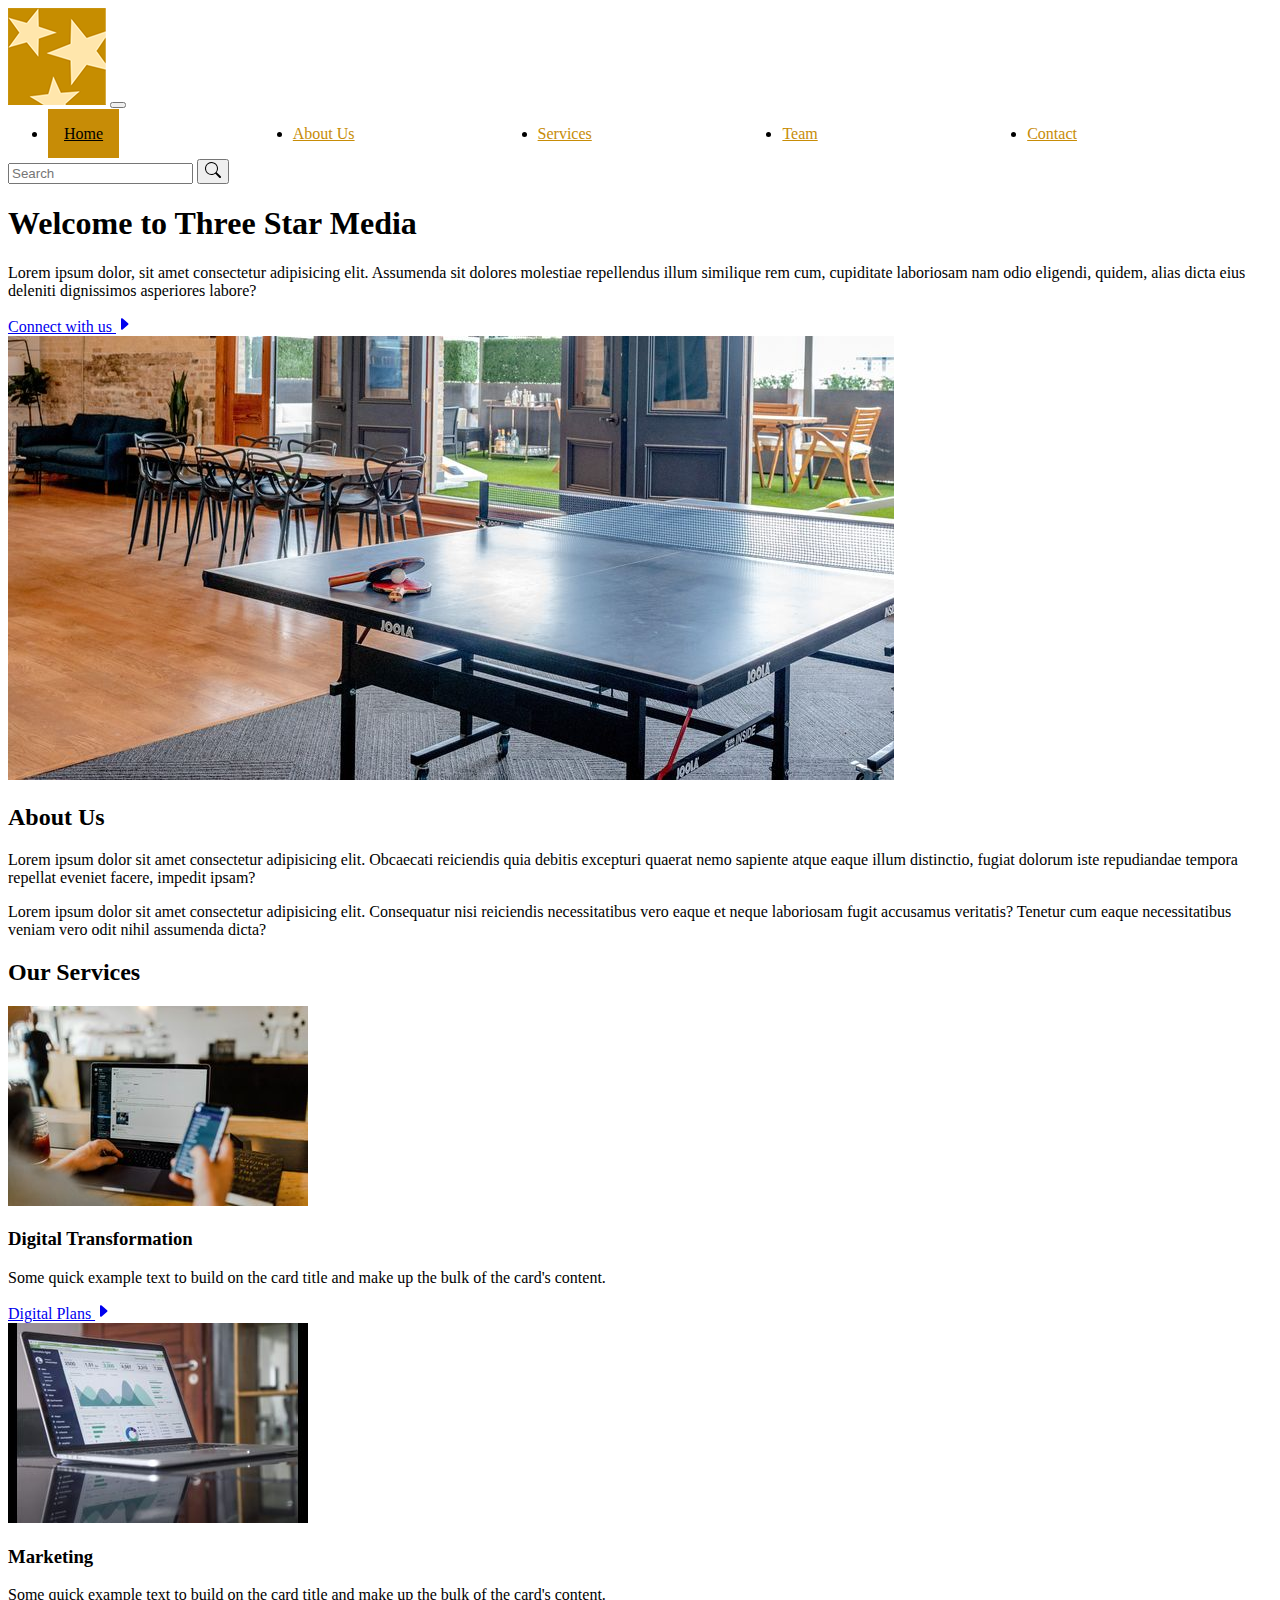
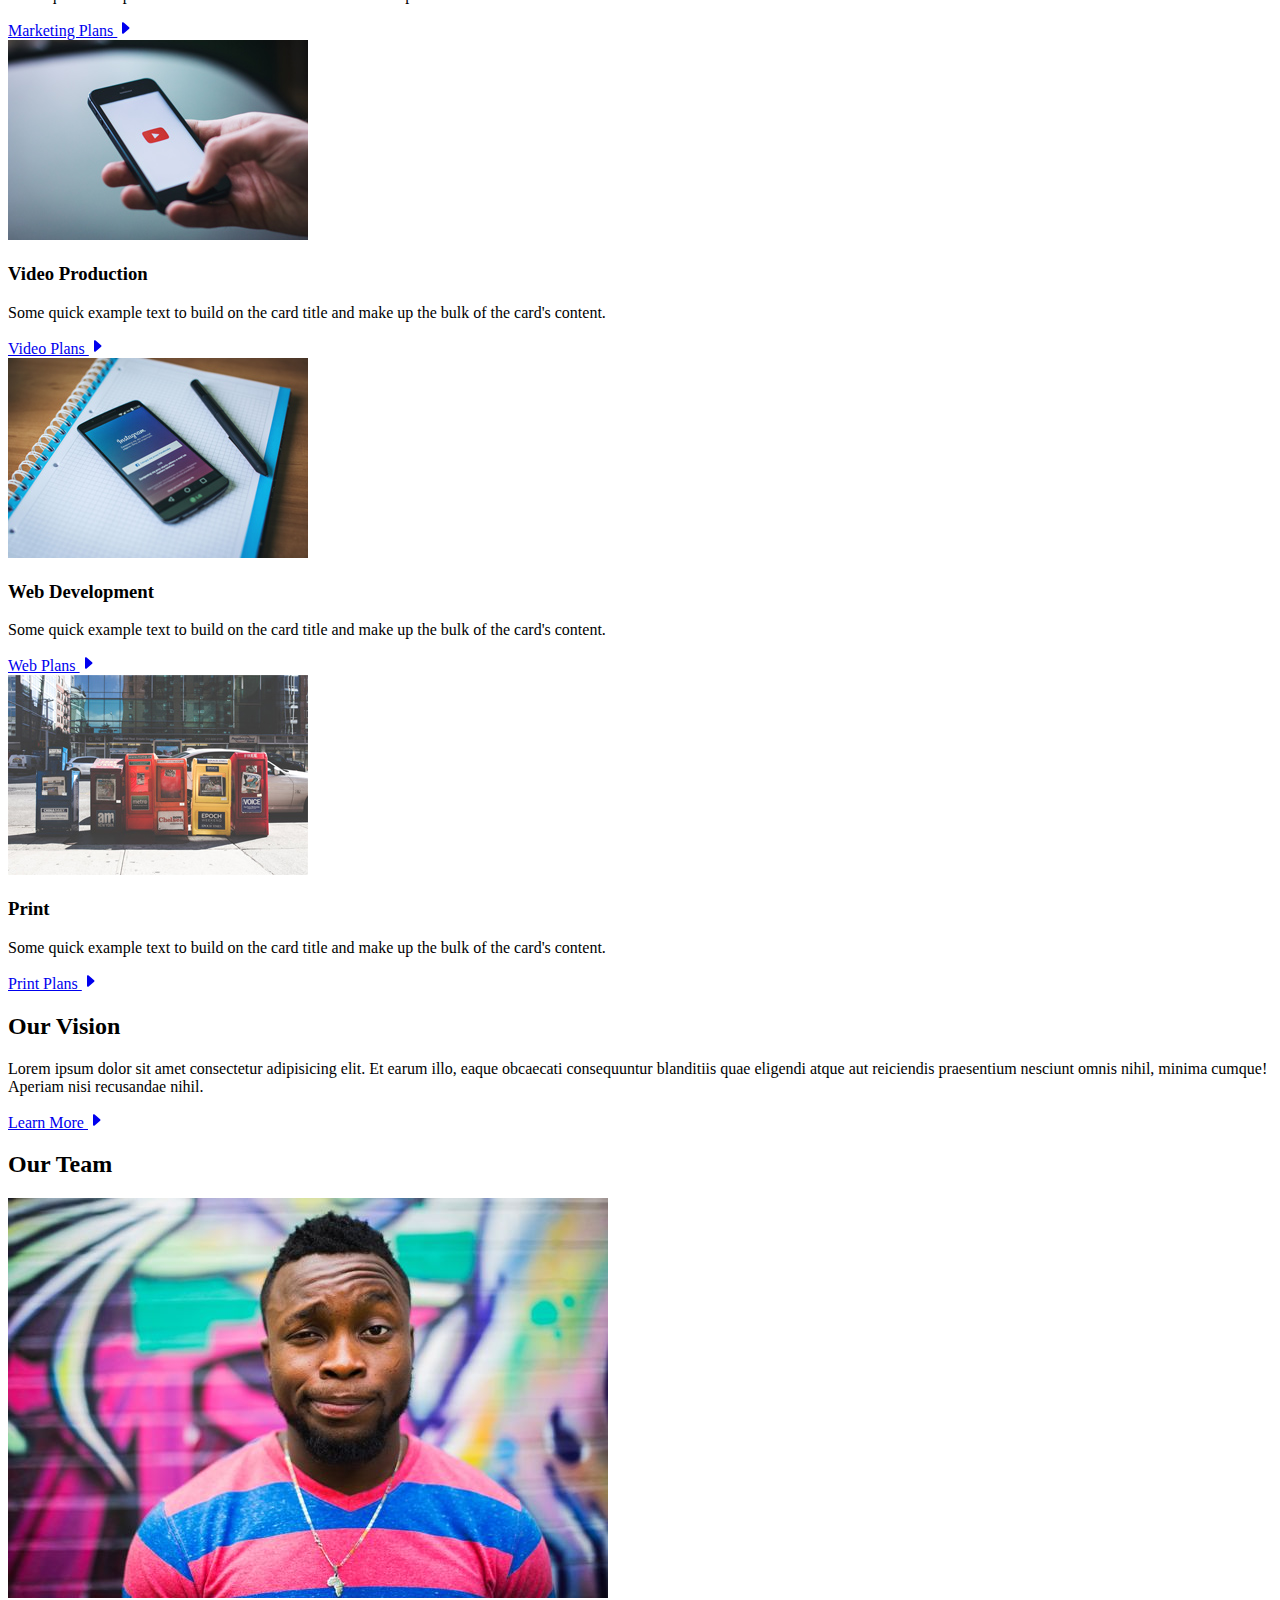
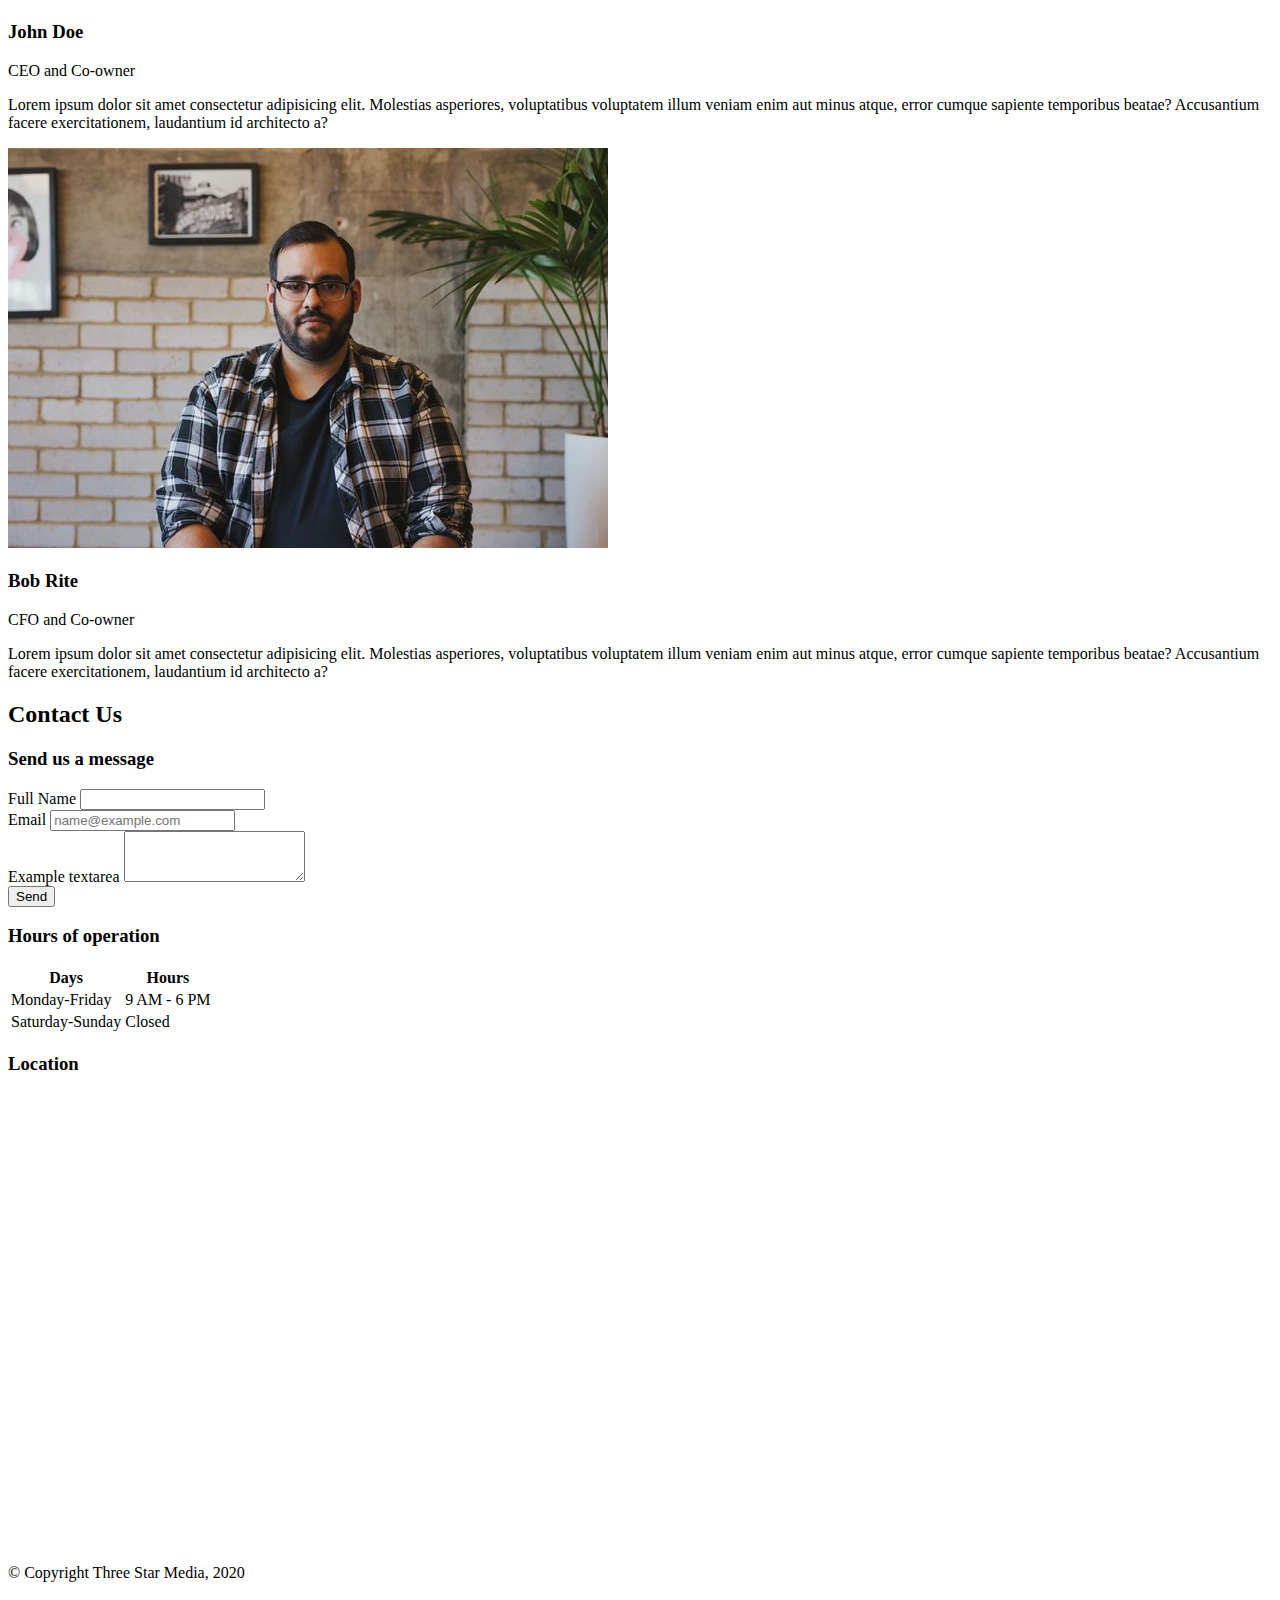
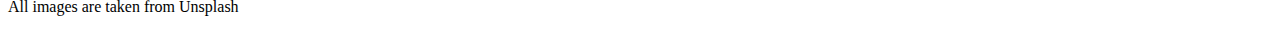
<file: threestarmedia.html>
<!doctype html>
<html lang="en">

<head>
  <meta charset="utf-8">
  <meta name="viewport" content="width=device-width, initial-scale=1">
  <title>Three Star Media</title>
  <link href="https://cdn.jsdelivr.net/npm/bootstrap@5.2.0-beta1/dist/css/bootstrap.min.css" rel="stylesheet" integrity="sha384-0evHe/X+R7YkIZDRvuzKMRqM+OrBnVFBL6DOitfPri4tjfHxaWutUpFmBp4vmVor" crossorigin="anonymous">
  <link rel="stylesheet" href="css/main.css">
</head>

<body>
  <header>
    <nav class="navbar navbar-expand-md bg-dark navbar-dark">
      <div class="container-xl">
        <a class="navbar-brand" href="#"><img src="images/logo.png" alt="Three Star Media Logo"></a>
        <button class="navbar-toggler" type="button" data-bs-toggle="collapse" data-bs-target="#navbarSupportedContent" aria-controls="navbarSupportedContent" aria-expanded="false" aria-label="Toggle navigation">
          <span class="navbar-toggler-icon"></span>
        </button>
        <div class="collapse navbar-collapse" id="navbarSupportedContent">
          <ul class="navbar-nav me-auto mb-2 mb-lg-0">
            <li class="nav-item">
              <a class="nav-link active" aria-current="page" href="#">Home</a>
            </li>
            <li class="nav-item">
              <a class="nav-link" href="#">About Us</a>
            </li>
            <li class="nav-item">
              <a class="nav-link" href="#">Services</a>
            </li>
            <li class="nav-item">
              <a class="nav-link" href="#">Team</a>
            </li>
            <li class="nav-item">
              <a class="nav-link" href="#">Contact</a>
            </li>
          </ul>
          <form class="d-flex" role="search">
            <input class="form-control rounded-0" type="search" placeholder="Search" aria-label="Search">
            <button class="btn btn-outline-primary rounded-0" type="submit"><svg xmlns="http://www.w3.org/2000/svg" width="16" height="16" fill="currentColor" class="bi bi-search" viewBox="0 0 16 16">
                <path d="M11.742 10.344a6.5 6.5 0 1 0-1.397 1.398h-.001c.03.04.062.078.098.115l3.85 3.85a1 1 0 0 0 1.415-1.414l-3.85-3.85a1.007 1.007 0 0 0-.115-.1zM12 6.5a5.5 5.5 0 1 1-11 0 5.5 5.5 0 0 1 11 0z" />
              </svg></button>
          </form>
        </div>
      </div>
    </nav>
  </header>
  <main>
    <!-- **** Banner Section **** -->
    <section class="banner py-5">
      <div class="container-xl banner-info bg-dark bg-opacity-75 text-light pt-4 pb-2">
        <h1 class="display-1 fw-bold">Welcome to Three Star Media</h1>
        <p>Lorem ipsum dolor, sit amet consectetur adipisicing elit. Assumenda sit dolores molestiae repellendus illum similique rem cum, cupiditate laboriosam nam odio eligendi, quidem, alias dicta eius deleniti dignissimos asperiores labore?</p>
        <a href="#" class="btn btn-primary rounded-0 p-4">Connect with us <svg xmlns="http://www.w3.org/2000/svg" width="16" height="16" fill="currentColor" class="bi bi-caret-right-fill" viewBox="0 0 16 16">
            <path d="m12.14 8.753-5.482 4.796c-.646.566-1.658.106-1.658-.753V3.204a1 1 0 0 1 1.659-.753l5.48 4.796a1 1 0 0 1 0 1.506z" />
          </svg></a>
      </div>
    </section>
    <!-- **** About Section **** -->
    <section class="bg-secondary">
      <div class="container-xl py-3">
        <div class="row">
          <div class="col-sm">
            <img src="images/about-us.jpg" alt="image of office ping-pong tables" class="img-fluid">
          </div>
          <div class="col-sm">
            <h2 class="display-5 fw-bold">About Us</h2>
            <p>Lorem ipsum dolor sit amet consectetur adipisicing elit. Obcaecati reiciendis quia debitis excepturi quaerat nemo sapiente atque eaque illum distinctio, fugiat dolorum iste repudiandae tempora repellat eveniet facere, impedit ipsam?</p>
            <p>Lorem ipsum dolor sit amet consectetur adipisicing elit. Consequatur nisi reiciendis necessitatibus vero eaque et neque laboriosam fugit accusamus veritatis? Tenetur cum eaque necessitatibus veniam vero odit nihil assumenda dicta?</p>
          </div>
        </div><!-- closes row -->
      </div><!-- closes container -->
    </section>
    <!-- **** Services Section **** -->
    <section class="container-xl py-4">
      <h2 class="display-5 fw-bold">Our Services</h2>
      <div class="row gy-4">
        <div class="col-md-6">
          <div class="card border-0 rounded-0">
            <img src="images/digital.jpg" class="card-img-top rounded-0" alt="User on a laptop and mobile device">
            <div class="card-body bg-secondary">
              <h3 class="card-title">Digital Transformation</h3>
              <p class="card-text">Some quick example text to build on the card title and make up the bulk of the card's content.</p>
              <a href="#" class="btn btn-dark rounded-0 p-3 d-block fs-5">Digital Plans <svg xmlns="http://www.w3.org/2000/svg" width="16" height="16" fill="currentColor" class="bi bi-caret-right-fill" viewBox="0 0 16 16">
                  <path d="m12.14 8.753-5.482 4.796c-.646.566-1.658.106-1.658-.753V3.204a1 1 0 0 1 1.659-.753l5.48 4.796a1 1 0 0 1 0 1.506z" />
                </svg></a>
            </div><!-- closes card body -->
          </div><!-- closes card -->
        </div><!-- closes col -->
        <div class="col-md-6">
          <div class="card border-0 rounded-0">
            <img src="images/marketing.jpg" class="card-img-top rounded-0" alt="image of a laptop">
            <div class="card-body bg-secondary">
              <h3 class="card-title">Marketing</h3>
              <p class="card-text">Some quick example text to build on the card title and make up the bulk of the card's content.</p>
              <a href="#" class="btn btn-dark rounded-0 p-3 d-block fs-5">Marketing Plans <svg xmlns="http://www.w3.org/2000/svg" width="16" height="16" fill="currentColor" class="bi bi-caret-right-fill" viewBox="0 0 16 16">
                  <path d="m12.14 8.753-5.482 4.796c-.646.566-1.658.106-1.658-.753V3.204a1 1 0 0 1 1.659-.753l5.48 4.796a1 1 0 0 1 0 1.506z" />
                </svg></a>
            </div><!-- closes card body -->
          </div><!-- closes card -->
        </div><!-- closes col -->
        <div class="col-md-4">
          <div class="card border-0 rounded-0">
            <img src="images/video.jpg" class="card-img-top rounded-0" alt="User on a mobile device">
            <div class="card-body bg-secondary">
              <h3 class="card-title">Video Production</h3>
              <p class="card-text">Some quick example text to build on the card title and make up the bulk of the card's content.</p>
              <a href="#" class="btn btn-dark rounded-0 p-3 d-block fs-5">Video Plans <svg xmlns="http://www.w3.org/2000/svg" width="16" height="16" fill="currentColor" class="bi bi-caret-right-fill" viewBox="0 0 16 16">
                  <path d="m12.14 8.753-5.482 4.796c-.646.566-1.658.106-1.658-.753V3.204a1 1 0 0 1 1.659-.753l5.48 4.796a1 1 0 0 1 0 1.506z" />
                </svg></a>
            </div><!-- closes card body -->
          </div><!-- closes card -->
        </div><!-- closes col -->
        <div class="col-md-4">
          <div class="card border-0 rounded-0">
            <img src="images/web.jpg" class="card-img-top rounded-0" alt="mobile device and a pen on a notebook">
            <div class="card-body bg-secondary">
              <h3 class="card-title">Web Development</h3>
              <p class="card-text">Some quick example text to build on the card title and make up the bulk of the card's content.</p>
              <a href="#" class="btn btn-dark rounded-0 p-3 d-block fs-5">Web Plans <svg xmlns="http://www.w3.org/2000/svg" width="16" height="16" fill="currentColor" class="bi bi-caret-right-fill" viewBox="0 0 16 16">
                  <path d="m12.14 8.753-5.482 4.796c-.646.566-1.658.106-1.658-.753V3.204a1 1 0 0 1 1.659-.753l5.48 4.796a1 1 0 0 1 0 1.506z" />
                </svg></a>
            </div><!-- closes card body -->
          </div><!-- closes card -->
        </div><!-- closes col -->
        <div class="col-md-4">
          <div class="card border-0 rounded-0">
            <img src="images/print.jpg" class="card-img-top rounded-0" alt="OImage of mailboxes">
            <div class="card-body bg-secondary">
              <h3 class="card-title">Print</h3>
              <p class="card-text">Some quick example text to build on the card title and make up the bulk of the card's content.</p>
              <a href="#" class="btn btn-dark rounded-0 p-3 d-block fs-5">Print Plans <svg xmlns="http://www.w3.org/2000/svg" width="16" height="16" fill="currentColor" class="bi bi-caret-right-fill" viewBox="0 0 16 16">
                  <path d="m12.14 8.753-5.482 4.796c-.646.566-1.658.106-1.658-.753V3.204a1 1 0 0 1 1.659-.753l5.48 4.796a1 1 0 0 1 0 1.506z" />
                </svg></a>
            </div><!-- closes card body -->
          </div><!-- closes card -->
        </div><!-- closes col -->
      </div><!-- closes the row-->
    </section>
    <!-- **** Vision Section **** -->
    <section class="vision bg-dark text-light py-4">
      <div class="container-xl">
        <h2 class="display-5 fw-bold">Our Vision</h2>
        <p>Lorem ipsum dolor sit amet consectetur adipisicing elit. Et earum illo, eaque obcaecati consequuntur blanditiis quae eligendi atque aut reiciendis praesentium nesciunt omnis nihil, minima cumque! Aperiam nisi recusandae nihil.</p>
        <a href="#" class="btn btn-dark border rounded-0 p-3 border-primary">Learn More <svg xmlns="http://www.w3.org/2000/svg" width="16" height="16" fill="currentColor" class="bi bi-caret-right-fill" viewBox="0 0 16 16">
            <path d="m12.14 8.753-5.482 4.796c-.646.566-1.658.106-1.658-.753V3.204a1 1 0 0 1 1.659-.753l5.48 4.796a1 1 0 0 1 0 1.506z" />
          </svg></a>
      </div>
    </section>
    <!-- **** Team Section **** -->
    <section class="container-xl">
      <h2 class="display-5 fw-bold">Our Team</h2>
      <div class="row row-cols-lg-2 g-0">
        <div>
          <img src="images/john.jpg" alt="Image of John" class="w-100">
        </div>
        <div class="bg-secondary p-3 mb-lg-0 mb-4">
          <h3>John Doe</h3>
          <p class="h6 border-bottom border-primary border-4">CEO and Co-owner</p>
          <p>Lorem ipsum dolor sit amet consectetur adipisicing elit. Molestias asperiores, voluptatibus voluptatem illum veniam enim aut minus atque, error cumque sapiente temporibus beatae? Accusantium facere exercitationem, laudantium id architecto a?</p>
        </div><!-- coloses the content -->
        <div class="order-lg-last">
          <img src="images/bob.jpg" alt="Image of Bob" class="w-100">
        </div>
        <div class="bg-secondary p-3">
          <h3>Bob Rite</h3>
          <p class="h6 border-bottom border-primary border-4">CFO and Co-owner</p>
          <p>Lorem ipsum dolor sit amet consectetur adipisicing elit. Molestias asperiores, voluptatibus voluptatem illum veniam enim aut minus atque, error cumque sapiente temporibus beatae? Accusantium facere exercitationem, laudantium id architecto a?</p>
        </div><!-- coloses the content -->
      </div><!-- coloses row -->
    </section>
    <!-- **** Contact Section **** -->
    <section class="container-xl py-4">
      <h2 class="display-5 fw-bold">Contact Us</h2>
      <div class="row">
        <div class="col-lg-6">
          <h3>Send us a message</h3>
          <form action="#">
            <div class="mb-3">
              <label for="fullName" class="form-label">Full Name</label>
              <input type="text" class="form-control rounded-0" id="fullName">
            </div>
            <div class="mb-3">
              <label for="email" class="form-label">Email</label>
              <input type="email" class="form-control rounded-0" id="email" placeholder="name@example.com">
            </div>
            <div class="mb-3">
              <label for="message" class="form-label">Example textarea</label>
              <textarea class="form-control rounded-0" id="message" rows="3"></textarea>
            </div>
            <button type="submit" class="btn btn-dark text-primary rounded-0">Send</button>
          </form>
        </div><!-- closes col -->
        <div class="col-lg order-lg-last">
          <h3>Hours of operation</h3>
          <table class="table">
            <thead class="bg-secondary text-center">
              <tr>
                <th>Days</th>
                <th>Hours</th>
              </tr>
            </thead>
            <tbody>
              <tr>
                <td>Monday-Friday</td>
                <td>9 AM - 6 PM</td>
              </tr>
              <tr>
                <td>Saturday-Sunday</td>
                <td>Closed</td>
              </tr>
            </tbody>
          </table>
        </div><!-- closes col -->
        <div class="col-lg-6">
          <h3>Location</h3>
          <iframe src="https://www.google.com/maps/embed?pb=!1m14!1m8!1m3!1d11215.830431479048!2d-75.754766!3d45.349668!3m2!1i1024!2i768!4f13.1!3m3!1m2!1s0x4cce071fb12b1585%3A0xb3f9350de69accd2!2sPhysical%20Resources%2C%201385%20Woodroffe%20Ave%2C%20Nepean%2C%20ON%20K2G!5e0!3m2!1sen!2sca!4v1657830804489!5m2!1sen!2sca" width="600" height="450" style="border:0;" allowfullscreen="" loading="lazy" referrerpolicy="no-referrer-when-downgrade"></iframe>
        </div>
      </div><!-- closes row -->

    </section>
  </main>
  <footer class="bg-dark text-primary">
    <div class="container-xl">
      <div class="row">
        <div class="col">
          <p>&copy; Copyright Three Star Media, 2020</p>
          <p>All images are taken from Unsplash</p>
        </div>
      </div>
    </div>
  </footer>


  <script src="https://cdn.jsdelivr.net/npm/bootstrap@5.2.0-beta1/dist/js/bootstrap.bundle.min.js" integrity="sha384-pprn3073KE6tl6bjs2QrFaJGz5/SUsLqktiwsUTF55Jfv3qYSDhgCecCxMW52nD2" crossorigin="anonymous"></script>
</body>

</html>
</file>
<file: css/main.css>
/* First, update the variables in the :root as needed */
:root{
  --bs-primary: #C78C06;
  --bs-primary-rgb: 199, 140, 6;
  --bs-secondary: #FFE6AC;
  --bs-secondary-rgb: 255, 230, 172;
}
/* Second, select the element and update the specific variable */
.btn-primary{
  --bs-btn-bg: var(--bs-primary);
  --bs-btn-border-color: var(--bs-primary);
}
/* Third, update the property directly */
.btn-primary{
  border-color: var(--bs-primary);
}

/* ----------------------------------------
        Three Star Media Demo Styles
---------------------------------------- */
.banner{
  background: var(--bs-dark) url(../images/main-banner.jpg) no-repeat center center;
  background-size: cover;
}
.vision{
  background: var(--bs-dark) url(../images/vision.jpg) no-repeat center center;
  background-size: cover;
}

.btn-outline-primary {
  --bs-btn-color: var(--bs-primary);
  --bs-btn-border-color: var(--bs-primary);
  --bs-btn-hover-color: var(--bs-dark);
  --bs-btn-hover-bg: var(--bs-primary);
  --bs-btn-hover-border-color: var(--bs-primary);
  --bs-btn-active-color: var(--bs-dark);
  --bs-btn-active-bg: var(--bs-primary);
  --bs-btn-active-border-color: var(--bs-primary);
  --bs-btn-disabled-color: var(--bs-dark);
}
.navbar-nav .nav-link.active{
  background-color: var(--bs-primary);
  color: var(--bs-dark);
  padding: 1rem;
}
.navbar-nav .nav-link{
  color: var(--bs-primary);
}
.navbar-nav{
  display: flex;
}
.nav-item{
  flex: 1;
}
</file>
